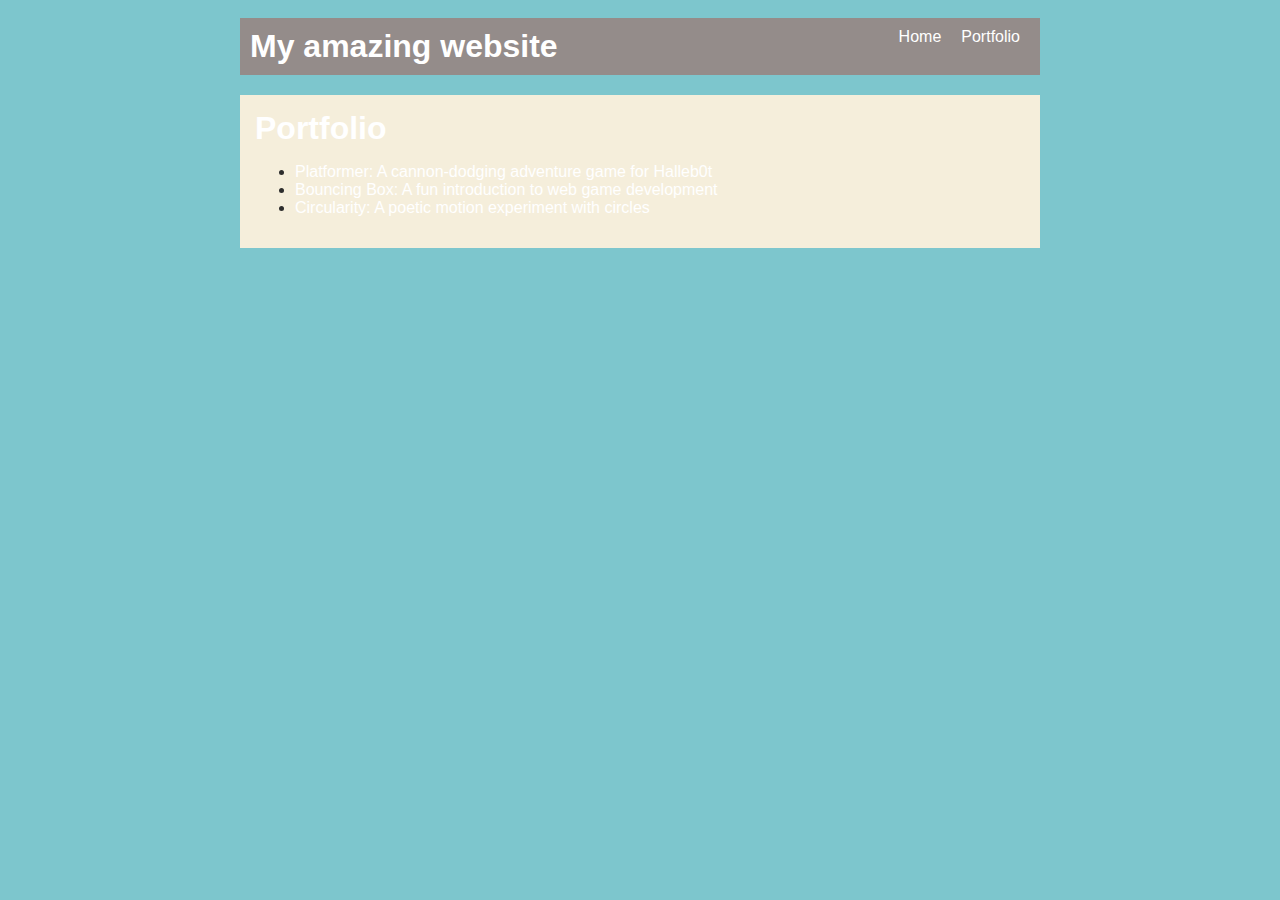
<file: portfolio.html>
<!DOCTYPE html>
<html>
  <head>
    <title>Amazing Project </title>
     <link rel="stylesheet" href="style.css" />
  </head>

  <body>
    <!-- All content goes here -->
    <div id="all-contents">
      <nav>
       <h1> My amazing website </h1>
       <ul id="nav-ul">
        <li class="nav-li">
        <a href="index.html">Home</a>
        </li>
        <li class="nav-li">
        <a href="portfolio.html">Portfolio</a>
        </li>
       </ul>
     </nav>

     <main>
      <div class="content">
      <h1>Portfolio</h1>
      <ul id="portfolio"> 
      <li>
      <a href="fsd-projects/platformer/">Platformer: A cannon-dodging adventure game for Halleb0t</a>
      </li>
      <li>
      <a href="fsd-projects/bouncing-box/">Bouncing Box: A fun introduction to web game development</a>
      </li>
      <li>
      <a href="fsd-projects/circularity/">Circularity: A poetic motion experiment with circles</a>
      </li>
      </ul>
     </main> 
    </div>
  </body>
</html>
</file>
<file: style.css>
body {
    background: rgb(125, 198, 205);
    color: rgb(45, 45, 45);
    padding: 10px;
    font-family: Arial, sans-serif;
}

#all-contents {
    max-width: 800px;
    margin: auto;
}

/* navigation menu */
nav {
    background: rgb(148, 140, 138);
    margin: 0 auto;
    display: flex;
    padding: 10px;
    margin-bottom: 20px;
}

h1 {
    display: flex;
    align-items: center;
    color: white;
    flex: 1;
    margin: 0;
}

#nav-ul {
    list-style-type: none;
    margin: 0;
    padding: 0;
    display: flex;
}

.nav-li {
    display: inline-block;
    padding: 0 10px;
}

a {
    text-decoration: none;
    color: #fff;
}

/* main container area beneath menu */
main {
    background: rgb(245, 238, 219);
    display: flex;
    margin-top: 20px;
}

.sidebar {
    margin-right: 25px;
    padding: 10px;
}

.sidebar-img {
    width: 200px;
}

.content {
    flex: 1;
    padding: 15px;
}

/* interests section styles */
#interests {
    border: 4px silver ridge;
    padding: 8px;
    margin-top: 20px;
}

h2, h3 {
    margin: 0px;
}
</file>
